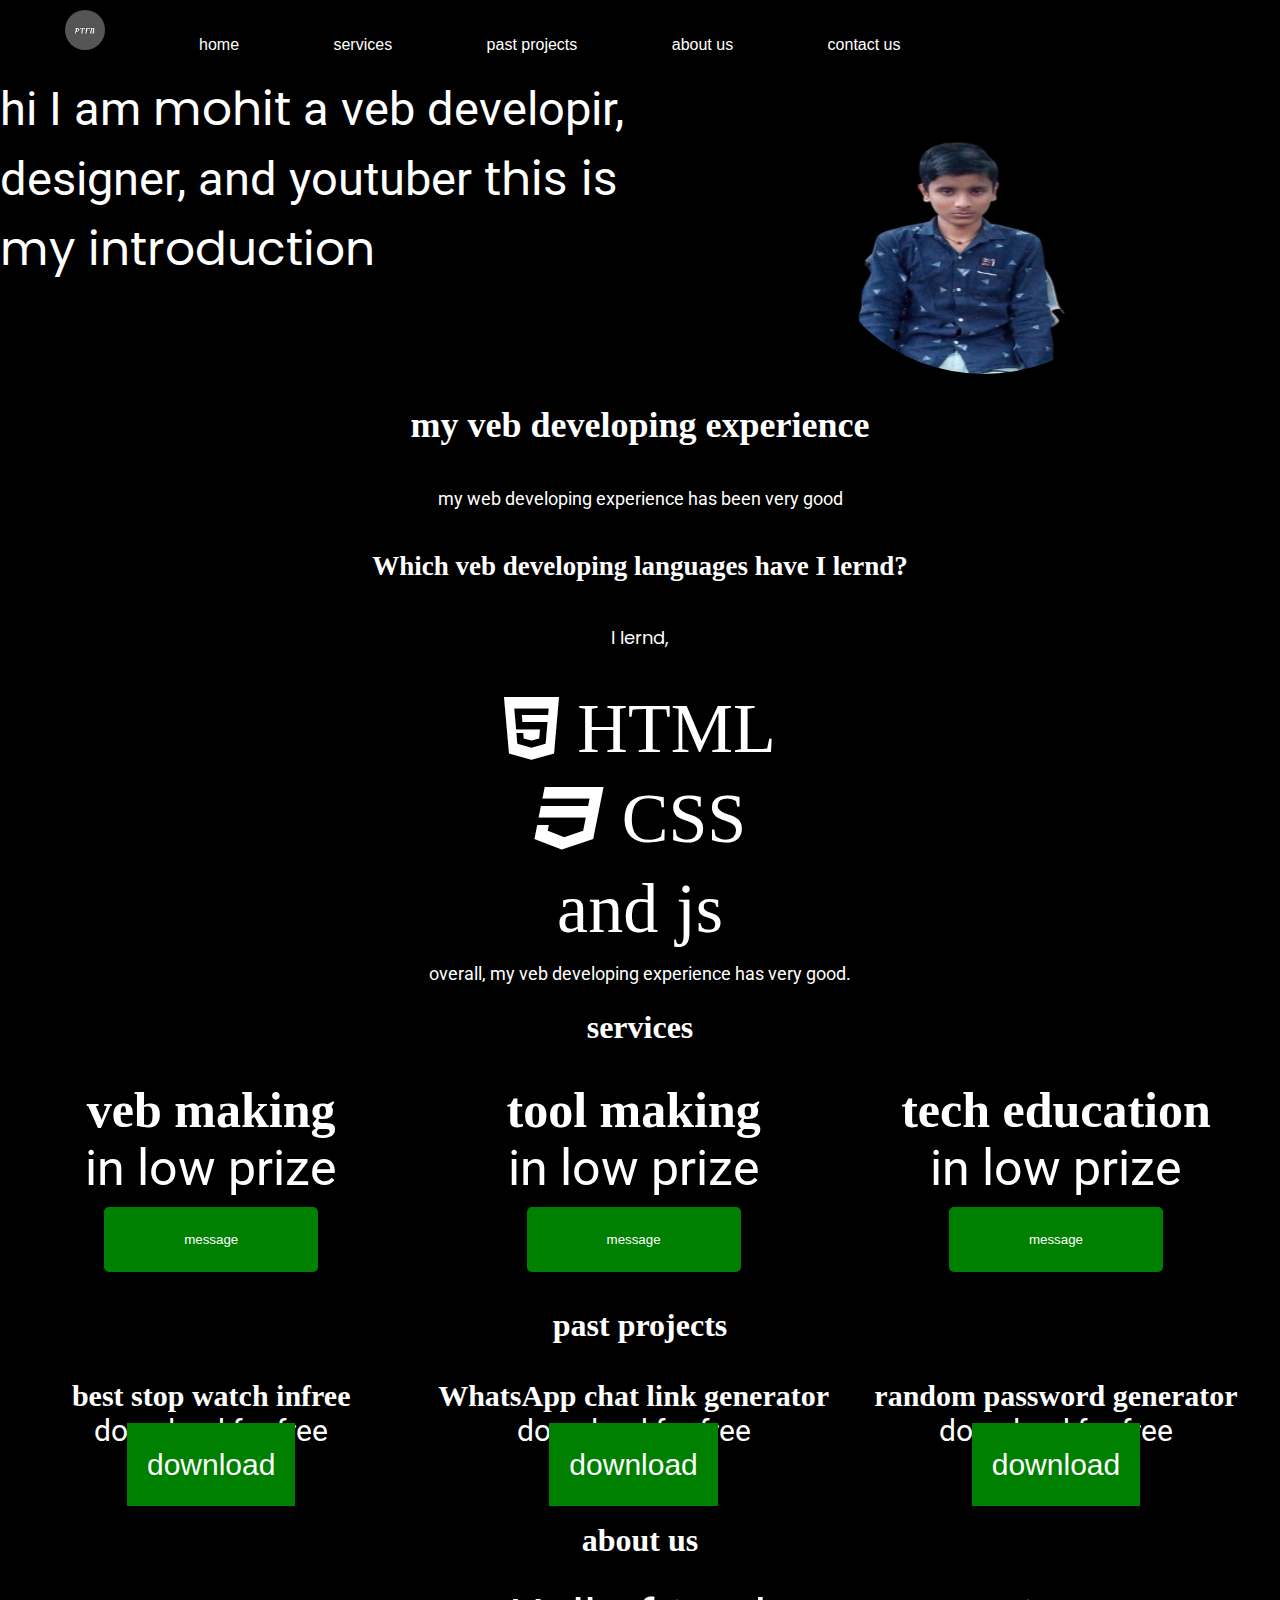
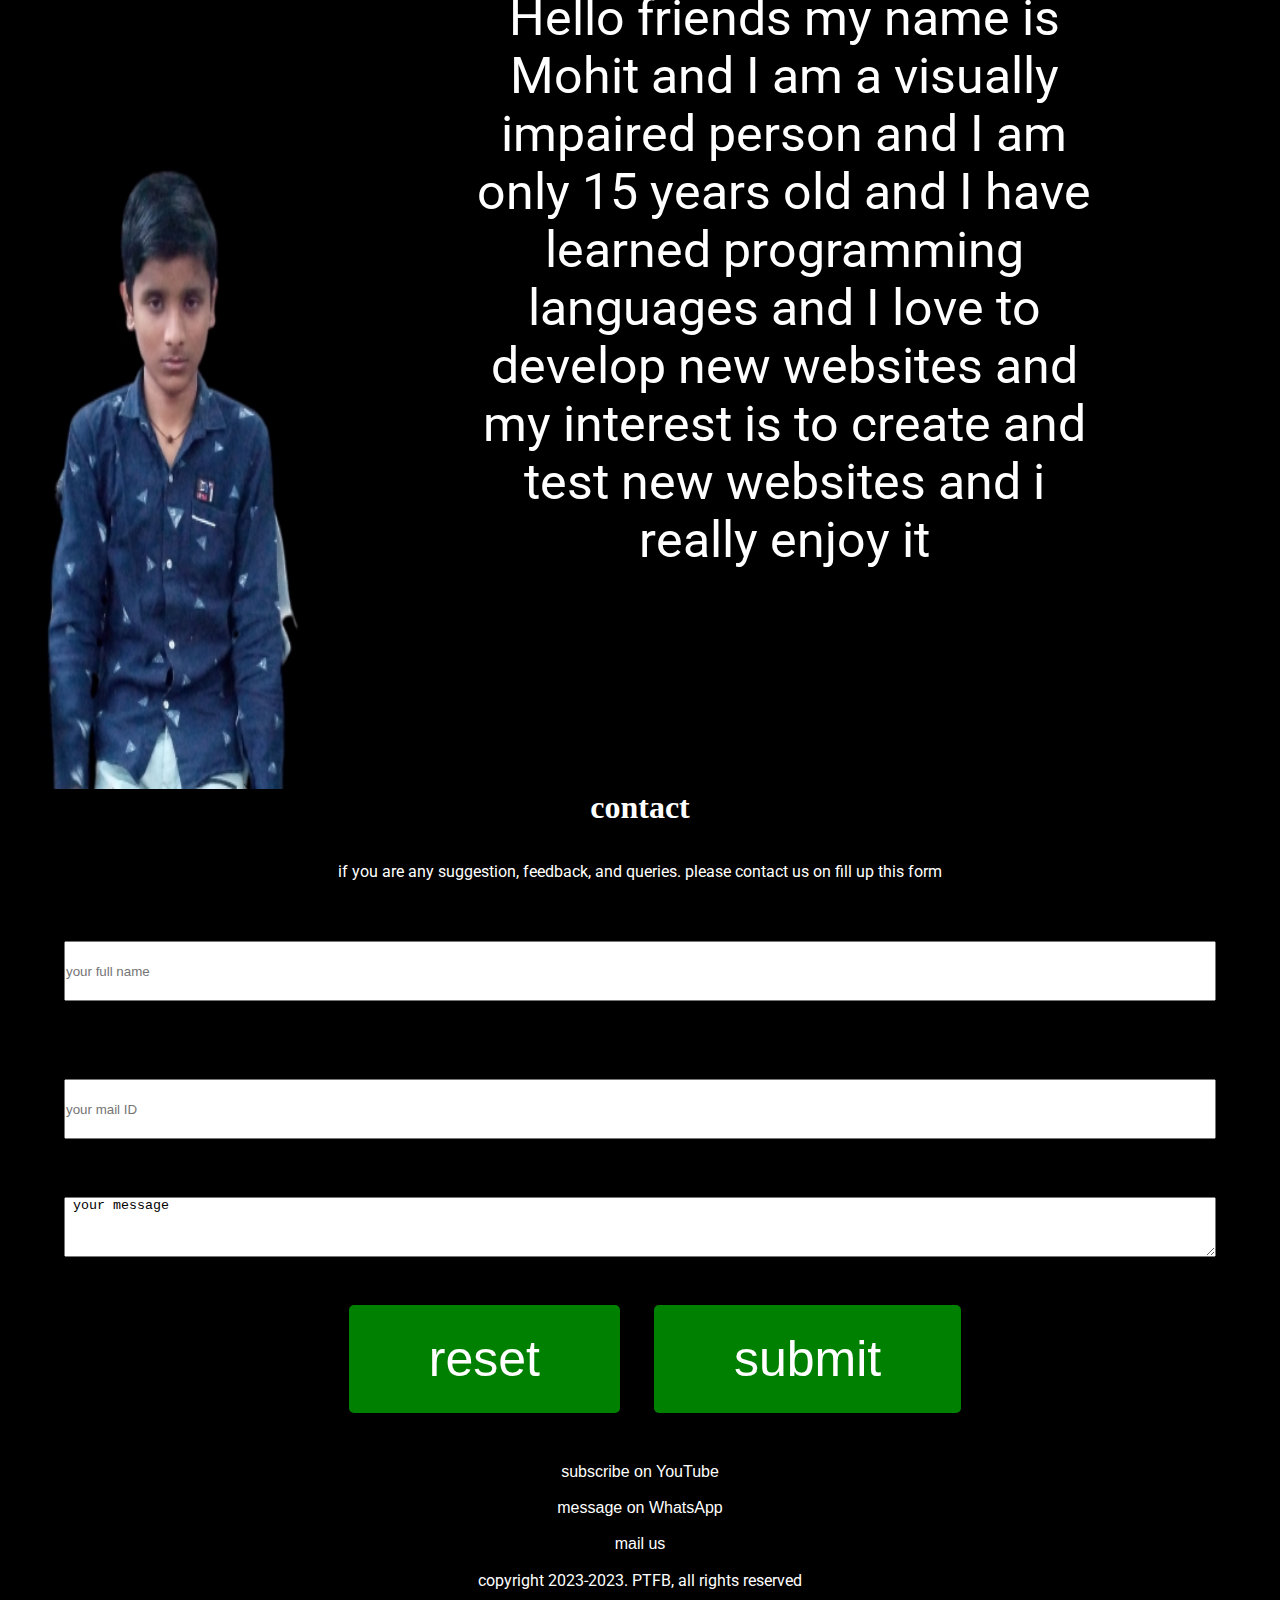
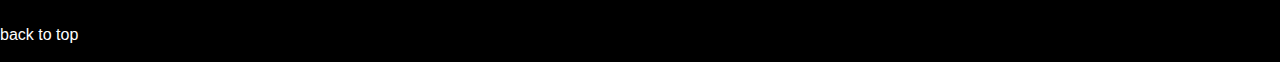
<file: index.html>
<! doctype html>
<html lang="en-in">
    <head> <title> mohits portfolio </title>
    <link rel="icon" type="images/png" href="myphoto.png">
    <meta name="author" content="mohit vishnoi">
    <meta name="description" content="this is Mohits portfolio please visit this portfolio.">
    <meta name="keywords" content="html, css, js, portfolio, mohit, developing">
    <meta property="og:image" content="logo.png">
    <meta name="subject" content="veb developing">
    <meta name="copyright" content="PTFB">
    <meta name="designer" content="mohitvishnoi">
    <meta name="owner" content="mohitvishnoi">
    <meta name="pagename" content="portfolio">
    <meta name="category" content="programming">
    <link rel="stylesheet" href="https://cdnjs.cloudflare.com/ajax/libs/font-awesome/4.7.0/css/font-awesome.min.css">
    <link rel="stylesheet" href="style1.css">
    <link rel="stylesheet" href="style2.css"> </head>
        <body>
        <!-- header start -->
        <div class="navbar">
        <a href="#" target="_self"> <img src="logo.png" alt="mohits portfolio"></a>
        <a href="#" target="_self" class="links"> home </a>
        <a href="#services" target="_self" class="links"> services </a>
        <a href="#past" target="_self" class="links"> past projects </a>
        <a href="#about" target="_self" class="links"> about us </a>
        <a href="#contact" target="_self" class="links"> contact us</a>
        </div>
        <div class="hiro">
        <div class="hiro1">
        <p> hi I am <span> mohit</span> a veb developir, designer, and youtuber <span> this is my introduction </span></p></div>
        <div class="hiro2"> <img src="myphoto.png" alt="my photo"></div></div>
        <!-- header finished -->
        <!-- q start -->
        <div class="q">
        <h1 id="dif"> my veb developing experience </h1><br><br>
        <p> my web developing experience has been very good </p><br><br>
        <h2> Which veb developing languages have I lernd?</h2><br><br>
        <span> I lernd, </span><br><br>
        <i class="fa fa-html5"> HTML </i><br>
        <i class="fa fa-css3"> CSS </i><br>
        <i class="fa fa-js"> and js </i><br><br>
        <p> overall, my veb developing experience has very good. </p></div>
        <!-- q finished -->
        <!-- services stard -->
        <h1 id="services"> services </h1>
         <div class="serv">
         <div class="serv1"> <b> veb making </b> <p> in low prize </p> <button onclick="location.href='https://wa.me/918955526658'"> message </button></div>
         <div class="serv2"> <b> tool making </b> <p> in low prize </p> <button onclick="location.href='https://wa.me/918955526658'"> message </button></div>
         <div class="serv3"> <b> tech education </b> <p> in low prize </p> <button onclick="location.href='https://wa.me/918955526658'"> message </button></div></div>
         <!-- services finished -->
         <!-- past projects stard -->
         <h1 id="past"> past projects </h1>
        <div class="pastp">
        <div class="pastp1">
        <b> best stop watch infree</b> <p> download for free </p> <a href="Stopwatch.html" download> download </a></div>
        <div class="pastp2">
        <b> WhatsApp chat link generator </b> <p> download for free </p> <a href="WhatsApp link.html" download> download </a></div>
        <div class="pastp3">
        <b> random password generator </b> <p> download for free </p> <a href="random password generator.html" download> download </a></div></div>
        <!-- past projects finished -->
        <!-- about us stard -->
        <h1 id="about"> about us </h1>
        <div class="aboutus">
        <div class="aboutus1">
        <img src="myphoto.png" alt="I am"></div>
        <div class="aboutus2">
        <p> Hello friends my name is Mohit and I am a visually impaired person and I am only 15 years old and I have learned programming languages and I love to develop new websites and my interest is to create and test new websites and i really enjoy it </p></div></div>
        <!-- about us finished -->
        <!-- contact us stard -->
        <div class="contact">
        <h1 id="contact"> contact </h1>
        <br><br> <p> if you are any suggestion, feedback, and queries. please contact us on fill up this form </p>
        <form action="
https://formsubmit.co/mvmohitvishnoi@gmail.com" method="POST">
            <input type="text" name="name" placeholder="your full name"><br><br>
            <input type="mail" name="mail" placeholder="your mail ID"><br><br>
            <textarea name="message" placeholder="your message"> your message</textarea><br><br>
            <button type="reset" onclick="mohit()"> reset </button>
            <button type="submit" onclick="submit()"> submit </button>
            </form></div>
            <!-- contact us finished -->
            <div class="fu">
            <a href="https://youtube.com/@programmingtecforblind"> subscribe on YouTube </a><br><br>
            <a href="https://wa.me/918955526658"> message on WhatsApp </a><br><br>
            <a href="mailto: mvmohitvishnoi@gmail.com"> mail us </a><br><br>
            <p> copyright 2023-2023. PTFB, all rights reserved </p><br><br></div>
            <a href="#dif"> back to top </a><br><br>

        </body>
        <script src="script.js">π</script>
        </html
</file>
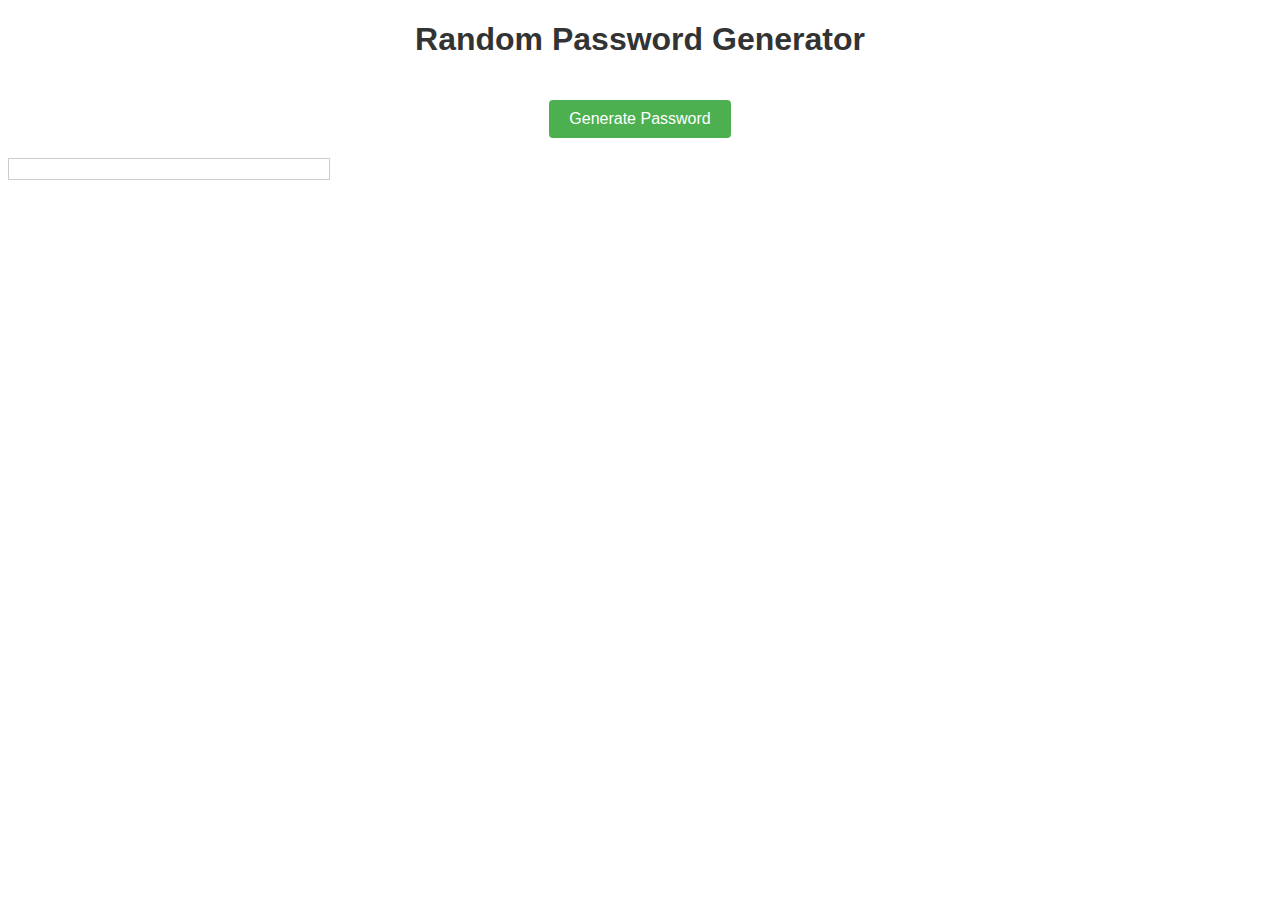
<file: random password generator.html>
<!DOCTYPE html>
<html>
<head>
  <title>Random Password Generator</title>
  <style>
    body {
      font-family: Arial, sans-serif;
      text-align: center;
    }

    h1 {
      color: #333;
    }

    #password {
      font-size: 24px;
      margin-top: 20px;
      padding: 10px;
      border: 1px solid #ccc;
      width: 300px;
      text-align: center;
    }

    #generateBtn {
      margin-top: 20px;
      padding: 10px 20px;
      background-color: #4CAF50;
      color: #fff;
      border: none;
      cursor: pointer;
      font-size: 16px;
      border-radius: 4px;
    }
  </style>
</head>
<body>
  <h1>Random Password Generator</h1>
  <button id="generateBtn">Generate Password</button>
  <div id="password"></div>

  <script>
    function generatePassword() {
      var length = 12; // Length of the generated password
      var charset = "abcdefghijklmnopqrstuvwxyzABCDEFGHIJKLMNOPQRSTUVWXYZ0123456789!@#$%^&*()_+~`|}{[]\:;?><,./-=";
      var password = "";

      for (var i = 0; i < length; i++) {
        var randomIndex = Math.floor(Math.random() * charset.length);
        password += charset.charAt(randomIndex);
      }

      return password;
    }

    var generateBtn = document.getElementById("generateBtn");
    var passwordDiv = document.getElementById("password");

    generateBtn.addEventListener("click", function() {
      var generatedPassword = generatePassword();
      passwordDiv.textContent = generatedPassword;
    });
  </script>
</body>
</html>
</file>
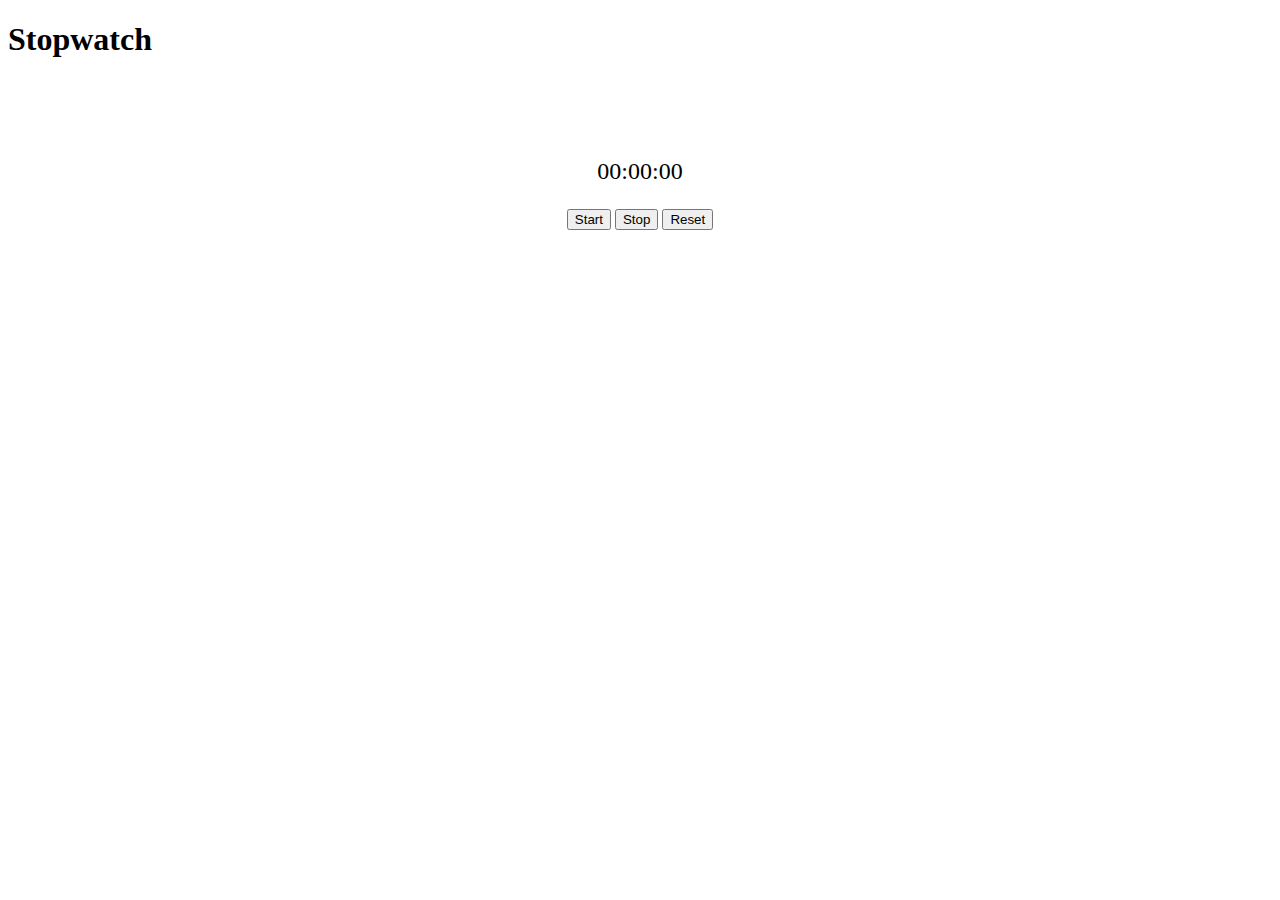
<file: Stopwatch.html>
<!DOCTYPE html>
<html>
<head>
  <style>
    .stopwatch {
      text-align: center;
      font-size: 24px;
      margin-top: 100px;
    }

    .buttons {
      text-align: center;
      margin-top: 20px;
    }
  </style>
</head>
<body>
  <h1>Stopwatch</h1>
  <div class="stopwatch">
    <p id="time">00:00:00</p>
  </div>
  <div class="buttons">
    <button onclick="start()">Start</button>
    <button onclick="stop()">Stop</button>
    <button onclick="reset()">Reset</button>
  </div>

  <script>
    var startTime;
    var elapsedTime = 0;
    var timerInterval;

    function start() {
      startTime = Date.now() - elapsedTime;
      timerInterval = setInterval(updateTime, 10);
    }

    function stop() {
      clearInterval(timerInterval);
    }

    function reset() {
      clearInterval(timerInterval);
      elapsedTime = 0;
      document.getElementById("time").textContent = "00:00:00";
    }

    function updateTime() {
      var currentTime = Date.now();
      elapsedTime = currentTime - startTime;
      var formattedTime = formatTime(elapsedTime);
      document.getElementById("time").textContent = formattedTime;
    }

    function formatTime(milliseconds) {
      var date = new Date(milliseconds);
      var hours = date.getUTCHours().toString().padStart(2, "0");
      var minutes = date.getUTCMinutes().toString().padStart(2, "0");
      var seconds = date.getUTCSeconds().toString().padStart(2, "0");
      var milliseconds = Math.floor(date.getUTCMilliseconds() / 10).toString().padStart(2, "0");
      return hours + ":" + minutes + ":" + seconds + ":" + milliseconds;
    }
  </script>
</body>
</html>
</file>
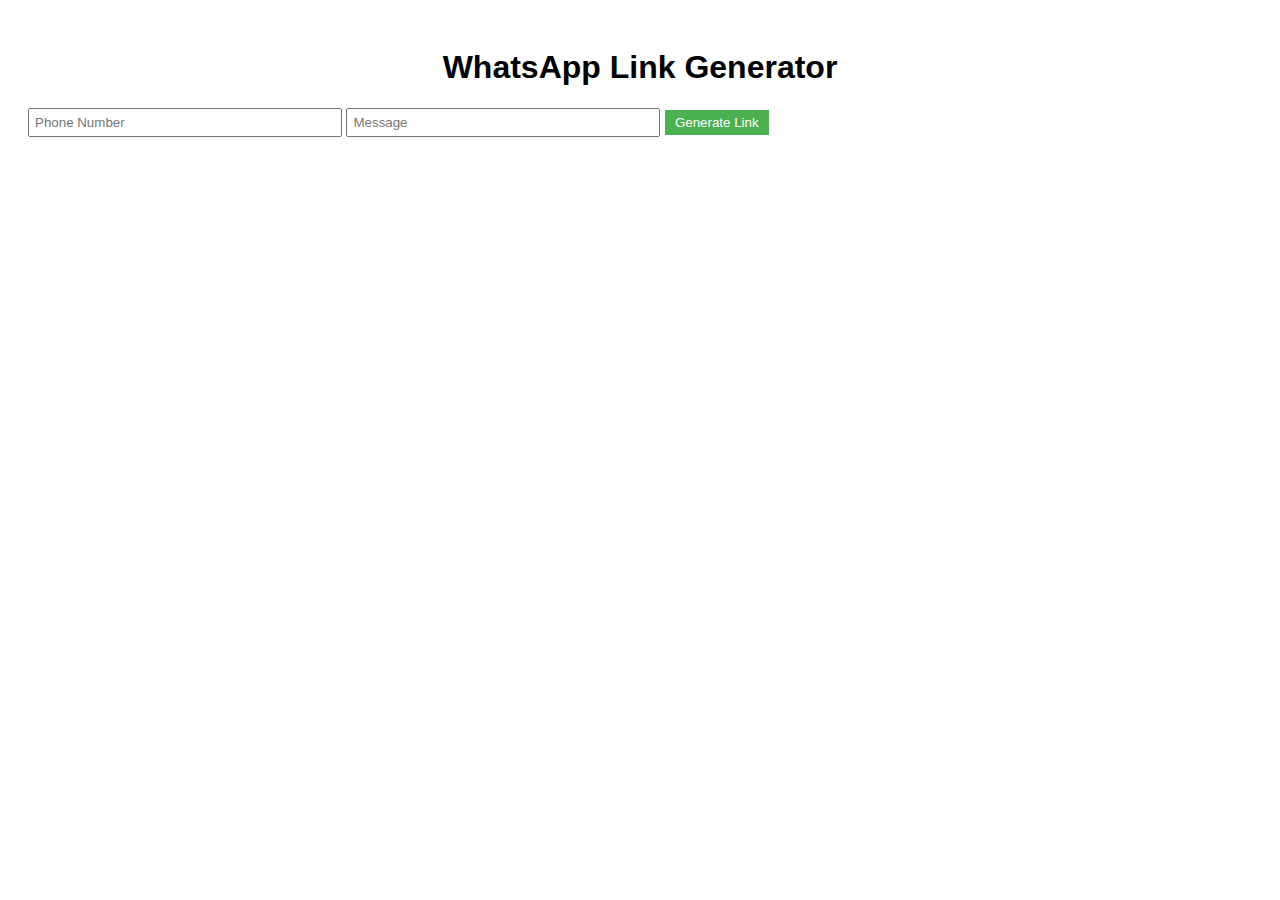
<file: WhatsApp link.html>
<!DOCTYPE html>
<html>
<head>
  <title>WhatsApp Link Generator</title>
  <style>
    body {
      font-family: Arial, sans-serif;
      padding: 20px;
    }

    h1 {
      text-align: center;
    }

    div {
      margin-bottom: 10px;
    }

    input[type="text"] {
      width: 300px;
      padding: 5px;
    }

    button {
      padding: 5px 10px;
      background-color: #4CAF50;
      color: white;
      border: none;
      cursor: pointer;
    }

    #resultContainer {
      text-align: center;
    }

    #link {
      width: 300px;
    }
  </style>
</head>
<body>
  <h1>WhatsApp Link Generator</h1>
  <div>
    <input type="text" id="phoneNumber" placeholder="Phone Number">
    <input type="text" id="message" placeholder="Message">
    <button id="generateBtn">Generate Link</button>
  </div>
  <div id="resultContainer" style="display: none;">
    <input type="text" id="link" readonly>
    <button id="copyBtn">Copy Link</button>
    <button id="openBtn">Open Link</button>
  </div>

  <script>
    // Generate WhatsApp link
    function generateLink() {
      var phoneNumber = document.getElementById("phoneNumber").value;
      var message = document.getElementById("message").value;
      var encodedMessage = encodeURIComponent(message);

      var link = "https://api.whatsapp.com/send?phone=" + phoneNumber + "&text=" + encodedMessage;
      document.getElementById("link").value = link;
      document.getElementById("resultContainer").style.display = "block";
    }

    // Copy link to clipboard
    function copyLink() {
      var linkInput = document.getElementById("link");
      linkInput.select();
      linkInput.setSelectionRange(0, 99999);
      document.execCommand("copy");
      alert("Copied the link to clipboard!");
    }

    // Open link in new tab
    function openLink() {
      var link = document.getElementById("link").value;
      window.open(link, "_blank");
    }

    // Add event listeners to buttons
    document.getElementById("generateBtn").addEventListener("click", generateLink);
    document.getElementById("copyBtn").addEventListener("click", copyLink);
    document.getElementById("openBtn").addEventListener("click", openLink);
  </script>
</body>
</html>
</file>
<file: style1.css>
@import url('https://fonts.googleapis.com/css2?family=Poppins:ital,wght@1,100&family=Roboto&family=Ubuntu+Condensed&family=Wix+Madefor+Display:wght@500&display=swap');
    * { margin: 00;
    padding: 00;
    box-sizing: border-box;
    }
    html { scroll-behavior: smooth;
    }
    body { background: black;
    color: white;
    width: 100%;
    }
        a { text-decoration: none;
        color: white;
        font-family: "Wix", sans-serif;
        }
        button { border: none;
        border-radius: 5px;
        background: green;
        color: white;
        font-family: "Ubuntu", sans-serif;
        }
        p { font-family: "Roboto", sans-serif;}
        span { font-family: "poppins", sans-serif;}
</file>
<file: style2.css>
/* header style start */
        .navbar { width: 100%;
        margin: 10px 5px;
        position: sticky;
        }
        .navbar img { width: 40px;
        height: 40px;
        border-radius: 50%;
        }
        .navbar a { padding: 10px 30px;
        margin-left: 30px;
        }
        .hiro { display: flex;
        width: 100%;
        margin-top: 20px;
        }
        .hiro1 { width: 75%;}
        .hiro2 { width: 50%;
        margin-left: 10%;
        }
        .hiro2 img { height: 300px;
        width: 330px;
        border-radius: 50%;
        }
        .hiro1 { font-size: 47px;}
/* header style finishd*/
/* q style start */
        .q { text-align: center;
        margin-top: 30px;
        font-size: 18px;
        }
        .q i { font-size: 70px;
        margin-top: 20px;
        }
/* q style finished */
/* services style stard */
        #services { text-align: center;
        margin-top: 25px;
        }
        .serv { width: 100%;
        margin-top: 25px;
        display: flex;
        text-align: center;
        }
        .serv1 { width: 33%;
        font-size: 50px;
        padding: 10px 20px;
        }
        .serv2 { width: 33%;
        font-size: 50px;
        padding: 10px 20px;
        }
        .serv3 { width: 33%;
        font-size: 50px;
        padding: 10px 20px;
        }
        .serv button { margin-top: 10px;
        padding: 25px 80px;
        }
/* services style finished */
/* past projects style stard */
        #past { margin-top: 25px;
        text-align: center;
        }
        .pastp { width: 100%;
        display: flex;
        margin-top: 25px;
        font-size: 30px;
        }
        .pastp1 { width: 33%;
        padding: 10px 15px;
        text-align: center;
        }
        .pastp2 { width: 33%;
        padding: 10px 15px;
        text-align: center;
        }
        .pastp3 { width: 33%;
        padding: 10px 15px;
        text-align: center;
        }
        .pastp a { padding: 25px 20px;
        margin-top: 15px;
        background: green;
        color: white;
        }
/* past projects style finished */
/* about us style stard */
        #about { margin-top: 30px;
        text-align: center;
        }
        .aboutus { display: flex;
        width: 100%;
        margin-top: 30px;
        text-align: center;
        }
        aboutus1 { height: 600px;
        
        }
        .aboutus2 { width: 50%;
        height: 600px;
        margin-left: 5%;
        font-size: 50px;
        }
        .aboutus img { width: 400px;
        height: 800px;
        }
/* about us finished */
/* contact us style stard*/
        .contact { text-align: center;}
        .contact input { height: 60px;
        width: 90%;
        margin-top: 60px;
        }
        textarea { width: 90%;
        height: 60px;
        margin-top: 40px;
        }
        form button { padding: 25px 80px;
        font-size: 50px;
        margin-top: 30px;
        margin-left: 30px;
        }
/* contact us finished */
        .fu { text-align: center;
        margin-top: 50px;
        }
</file>
